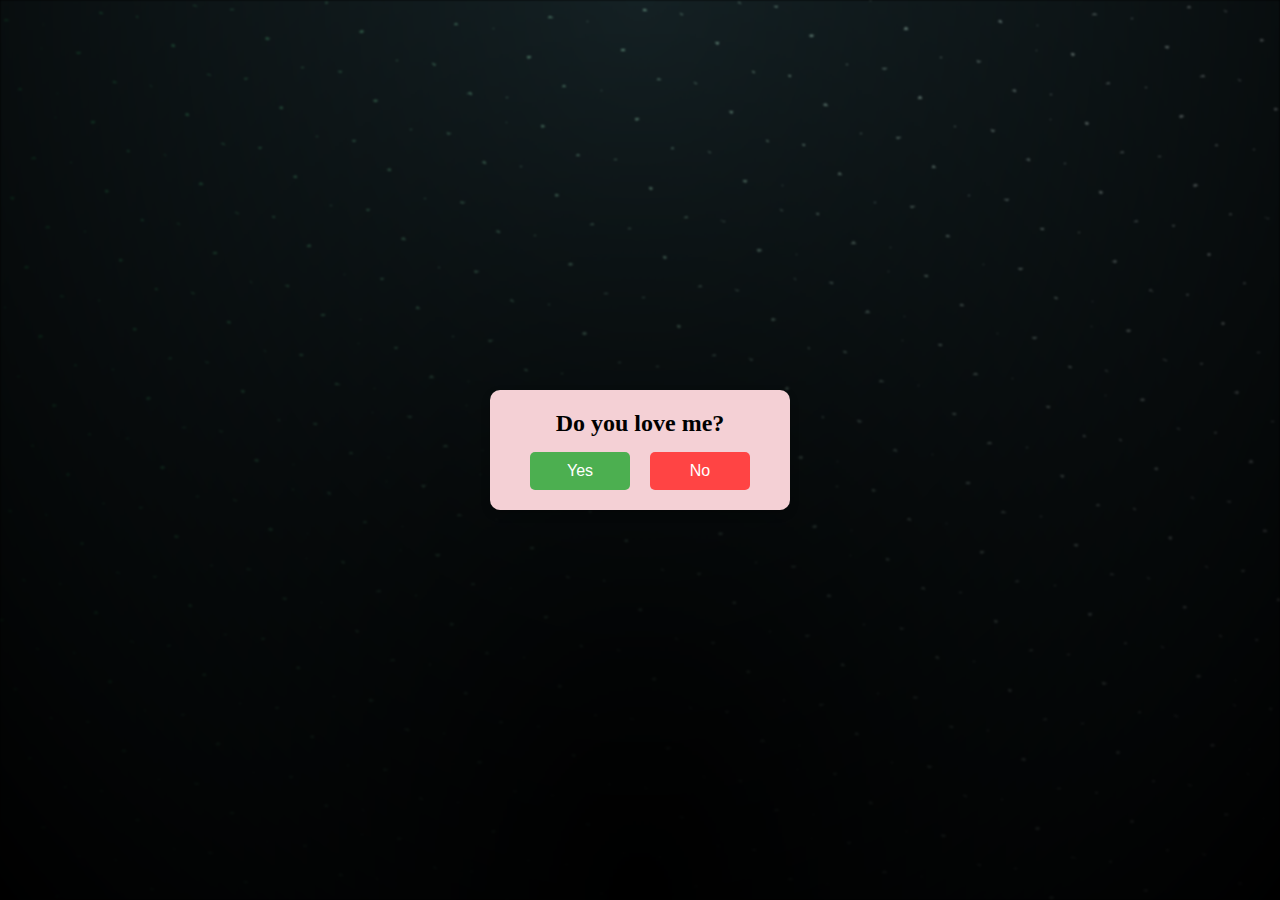
<file: index.html>
<!DOCTYPE html>
<html lang="en">
<head>
    <meta charset="UTF-8">
    <meta http-equiv="X-UA-Compatible" content="IE=edge">
    <meta name="viewport" content="width=device-width, initial-scale=1.0">
    <link rel="stylesheet" href="plo.css">
    <link rel="icon" href="img/flowers.png" type="image/x-icon">
    <title>Nakaw Sa Internet</title>
</head>
<body class="container">
    <div class="night"></div>
    <div class="rain"></div>
    <div class="popup" id="popup">
        <h2 id="question">Do you love me?</h2>
        <div class="btn-container">
            <button class="yes-btn" onclick="handleYes()">Yes</button>
            <button class="no-btn" onclick="handleNo()">No</button>
        </div>
    </div>
    <div class="popup" id="popup2" style="display: none;">
        <h2>YAY! 🎉</h2>
        <button class="okay-btn" onclick="showValentinePopup()">Okay</button>
    </div>
    <div class="popup" id="popup3" style="display: none;">
        <h2>Happy Valentine's Day, Baby! 💖</h2>
        <button class="okay-btn" onclick="showFlowers()">Okay</button>
    </div>
    <div class="flowers" id="flowers-container" style="display: none;">
      <div class="flower flower--1">
        <div class="flower__leafs flower__leafs--1">
          <div class="flower__leaf flower__leaf--1"></div>
          <div class="flower__leaf flower__leaf--2"></div>
          <div class="flower__leaf flower__leaf--3"></div>
          <div class="flower__leaf flower__leaf--4"></div>
          <div class="flower__white-circle"></div>
  
          <div class="flower__light flower__light--1"></div>
          <div class="flower__light flower__light--2"></div>
          <div class="flower__light flower__light--3"></div>
          <div class="flower__light flower__light--4"></div>
          <div class="flower__light flower__light--5"></div>
          <div class="flower__light flower__light--6"></div>
          <div class="flower__light flower__light--7"></div>
          <div class="flower__light flower__light--8"></div>
  
        </div>
        <div class="flower__line">
          <div class="flower__line__leaf flower__line__leaf--1"></div>
          <div class="flower__line__leaf flower__line__leaf--2"></div>
          <div class="flower__line__leaf flower__line__leaf--3"></div>
          <div class="flower__line__leaf flower__line__leaf--4"></div>
          <div class="flower__line__leaf flower__line__leaf--5"></div>
          <div class="flower__line__leaf flower__line__leaf--6"></div>
        </div>
      </div>
  
      <div class="flower flower--2">
        <div class="flower__leafs flower__leafs--2">
          <div class="flower__leaf flower__leaf--1"></div>
          <div class="flower__leaf flower__leaf--2"></div>
          <div class="flower__leaf flower__leaf--3"></div>
          <div class="flower__leaf flower__leaf--4"></div>
          <div class="flower__white-circle"></div>
  
          <div class="flower__light flower__light--1"></div>
          <div class="flower__light flower__light--2"></div>
          <div class="flower__light flower__light--3"></div>
          <div class="flower__light flower__light--4"></div>
          <div class="flower__light flower__light--5"></div>
          <div class="flower__light flower__light--6"></div>
          <div class="flower__light flower__light--7"></div>
          <div class="flower__light flower__light--8"></div>
  
        </div>
        <div class="flower__line">
          <div class="flower__line__leaf flower__line__leaf--1"></div>
          <div class="flower__line__leaf flower__line__leaf--2"></div>
          <div class="flower__line__leaf flower__line__leaf--3"></div>
          <div class="flower__line__leaf flower__line__leaf--4"></div>
        </div>
      </div>
  
      <div class="flower flower--3">
        <div class="flower__leafs flower__leafs--3">
          <div class="flower__leaf flower__leaf--1"></div>
          <div class="flower__leaf flower__leaf--2"></div>
          <div class="flower__leaf flower__leaf--3"></div>
          <div class="flower__leaf flower__leaf--4"></div>
          <div class="flower__white-circle"></div>
  
          <div class="flower__light flower__light--1"></div>
          <div class="flower__light flower__light--2"></div>
          <div class="flower__light flower__light--3"></div>
          <div class="flower__light flower__light--4"></div>
          <div class="flower__light flower__light--5"></div>
          <div class="flower__light flower__light--6"></div>
          <div class="flower__light flower__light--7"></div>
          <div class="flower__light flower__light--8"></div>
  
        </div>
        <div class="flower__line">
          <div class="flower__line__leaf flower__line__leaf--1"></div>
          <div class="flower__line__leaf flower__line__leaf--2"></div>
          <div class="flower__line__leaf flower__line__leaf--3"></div>
          <div class="flower__line__leaf flower__line__leaf--4"></div>
        </div>
      </div>
  
      <div class="grow-ans" style="--d:1.2s">
        <div class="flower__g-long">
          <div class="flower__g-long__top"></div>
          <div class="flower__g-long__bottom"></div>
        </div>
      </div>
  
      <div class="growing-grass">
        <div class="flower__grass flower__grass--1">
          <div class="flower__grass--top"></div>
          <div class="flower__grass--bottom"></div>
          <div class="flower__grass__leaf flower__grass__leaf--1"></div>
          <div class="flower__grass__leaf flower__grass__leaf--2"></div>
          <div class="flower__grass__leaf flower__grass__leaf--3"></div>
          <div class="flower__grass__leaf flower__grass__leaf--4"></div>
          <div class="flower__grass__leaf flower__grass__leaf--5"></div>
          <div class="flower__grass__leaf flower__grass__leaf--6"></div>
          <div class="flower__grass__leaf flower__grass__leaf--7"></div>
          <div class="flower__grass__leaf flower__grass__leaf--8"></div>
          <div class="flower__grass__overlay"></div>
        </div>
      </div>
  
      <div class="growing-grass">
        <div class="flower__grass flower__grass--2">
          <div class="flower__grass--top"></div>
          <div class="flower__grass--bottom"></div>
          <div class="flower__grass__leaf flower__grass__leaf--1"></div>
          <div class="flower__grass__leaf flower__grass__leaf--2"></div>
          <div class="flower__grass__leaf flower__grass__leaf--3"></div>
          <div class="flower__grass__leaf flower__grass__leaf--4"></div>
          <div class="flower__grass__leaf flower__grass__leaf--5"></div>
          <div class="flower__grass__leaf flower__grass__leaf--6"></div>
          <div class="flower__grass__leaf flower__grass__leaf--7"></div>
          <div class="flower__grass__leaf flower__grass__leaf--8"></div>
          <div class="flower__grass__overlay"></div>
        </div>
      </div>
  
      <div class="grow-ans" style="--d:2.4s">
        <div class="flower__g-right flower__g-right--1">
          <div class="leaf"></div>
        </div>
      </div>
  
      <div class="grow-ans" style="--d:2.8s">
        <div class="flower__g-right flower__g-right--2">
          <div class="leaf"></div>
        </div>
      </div>
  
      <div class="grow-ans" style="--d:2.8s">
        <div class="flower__g-front">
          <div class="flower__g-front__leaf-wrapper flower__g-front__leaf-wrapper--1">
            <div class="flower__g-front__leaf"></div>
          </div>
          <div class="flower__g-front__leaf-wrapper flower__g-front__leaf-wrapper--2">
            <div class="flower__g-front__leaf"></div>
          </div>
          <div class="flower__g-front__leaf-wrapper flower__g-front__leaf-wrapper--3">
            <div class="flower__g-front__leaf"></div>
          </div>
          <div class="flower__g-front__leaf-wrapper flower__g-front__leaf-wrapper--4">
            <div class="flower__g-front__leaf"></div>
          </div>
          <div class="flower__g-front__leaf-wrapper flower__g-front__leaf-wrapper--5">
            <div class="flower__g-front__leaf"></div>
          </div>
          <div class="flower__g-front__leaf-wrapper flower__g-front__leaf-wrapper--6">
            <div class="flower__g-front__leaf"></div>
          </div>
          <div class="flower__g-front__leaf-wrapper flower__g-front__leaf-wrapper--7">
            <div class="flower__g-front__leaf"></div>
          </div>
          <div class="flower__g-front__leaf-wrapper flower__g-front__leaf-wrapper--8">
            <div class="flower__g-front__leaf"></div>
          </div>
          <div class="flower__g-front__line"></div>
        </div>
      </div>
  
      <div class="grow-ans" style="--d:3.2s">
        <div class="flower__g-fr">
          <div class="leaf"></div>
          <div class="flower__g-fr__leaf flower__g-fr__leaf--1"></div>
          <div class="flower__g-fr__leaf flower__g-fr__leaf--2"></div>
          <div class="flower__g-fr__leaf flower__g-fr__leaf--3"></div>
          <div class="flower__g-fr__leaf flower__g-fr__leaf--4"></div>
          <div class="flower__g-fr__leaf flower__g-fr__leaf--5"></div>
          <div class="flower__g-fr__leaf flower__g-fr__leaf--6"></div>
          <div class="flower__g-fr__leaf flower__g-fr__leaf--7"></div>
          <div class="flower__g-fr__leaf flower__g-fr__leaf--8"></div>
        </div>
      </div>
  
      <div class="long-g long-g--0">
        <div class="grow-ans" style="--d:3s">
          <div class="leaf leaf--0"></div>
        </div>
        <div class="grow-ans" style="--d:2.2s">
          <div class="leaf leaf--1"></div>
        </div>
        <div class="grow-ans" style="--d:3.4s">
          <div class="leaf leaf--2"></div>
        </div>
        <div class="grow-ans" style="--d:3.6s">
          <div class="leaf leaf--3"></div>
        </div>
      </div>
  
      <div class="long-g long-g--1">
        <div class="grow-ans" style="--d:3.6s">
          <div class="leaf leaf--0"></div>
        </div>
        <div class="grow-ans" style="--d:3.8s">
          <div class="leaf leaf--1"></div>
        </div>
        <div class="grow-ans" style="--d:4s">
          <div class="leaf leaf--2"></div>
        </div>
        <div class="grow-ans" style="--d:4.2s">
          <div class="leaf leaf--3"></div>
        </div>
      </div>
  
      <div class="long-g long-g--2">
        <div class="grow-ans" style="--d:4s">
          <div class="leaf leaf--0"></div>
        </div>
        <div class="grow-ans" style="--d:4.2s">
          <div class="leaf leaf--1"></div>
        </div>
        <div class="grow-ans" style="--d:4.4s">
          <div class="leaf leaf--2"></div>
        </div>
        <div class="grow-ans" style="--d:4.6s">
          <div class="leaf leaf--3"></div>
        </div>
      </div>
  
      <div class="long-g long-g--3">
        <div class="grow-ans" style="--d:4s">
          <div class="leaf leaf--0"></div>
        </div>
        <div class="grow-ans" style="--d:4.2s">
          <div class="leaf leaf--1"></div>
        </div>
        <div class="grow-ans" style="--d:3s">
          <div class="leaf leaf--2"></div>
        </div>
        <div class="grow-ans" style="--d:3.6s">
          <div class="leaf leaf--3"></div>
        </div>
      </div>
  
      <div class="long-g long-g--4">
        <div class="grow-ans" style="--d:4s">
          <div class="leaf leaf--0"></div>
        </div>
        <div class="grow-ans" style="--d:4.2s">
          <div class="leaf leaf--1"></div>
        </div>
        <div class="grow-ans" style="--d:3s">
          <div class="leaf leaf--2"></div>
        </div>
        <div class="grow-ans" style="--d:3.6s">
          <div class="leaf leaf--3"></div>
        </div>
      </div>
  
      <div class="long-g long-g--5">
        <div class="grow-ans" style="--d:4s">
          <div class="leaf leaf--0"></div>
        </div>
        <div class="grow-ans" style="--d:4.2s">
          <div class="leaf leaf--1"></div>
        </div>
        <div class="grow-ans" style="--d:3s">
          <div class="leaf leaf--2"></div>
        </div>
        <div class="grow-ans" style="--d:3.6s">
          <div class="leaf leaf--3"></div>
        </div>
      </div>
  
      <div class="long-g long-g--6">
        <div class="grow-ans" style="--d:4.2s">
          <div class="leaf leaf--0"></div>
        </div>
        <div class="grow-ans" style="--d:4.4s">
          <div class="leaf leaf--1"></div>
        </div>
        <div class="grow-ans" style="--d:4.6s">
          <div class="leaf leaf--2"></div>
        </div>
        <div class="grow-ans" style="--d:4.8s">
          <div class="leaf leaf--3"></div>
        </div>
      </div>
  
      <div class="long-g long-g--7">
        <div class="grow-ans" style="--d:3s">
          <div class="leaf leaf--0"></div>
        </div>
        <div class="grow-ans" style="--d:3.2s">
          <div class="leaf leaf--1"></div>
        </div>
        <div class="grow-ans" style="--d:3.5s">
          <div class="leaf leaf--2"></div>
        </div>
        <div class="grow-ans" style="--d:3.6s">
          <div class="leaf leaf--3"></div>
        </div>
      </div>
    </div>
    
    <script src="main.js"></script>
  </body>
</html>
</file>
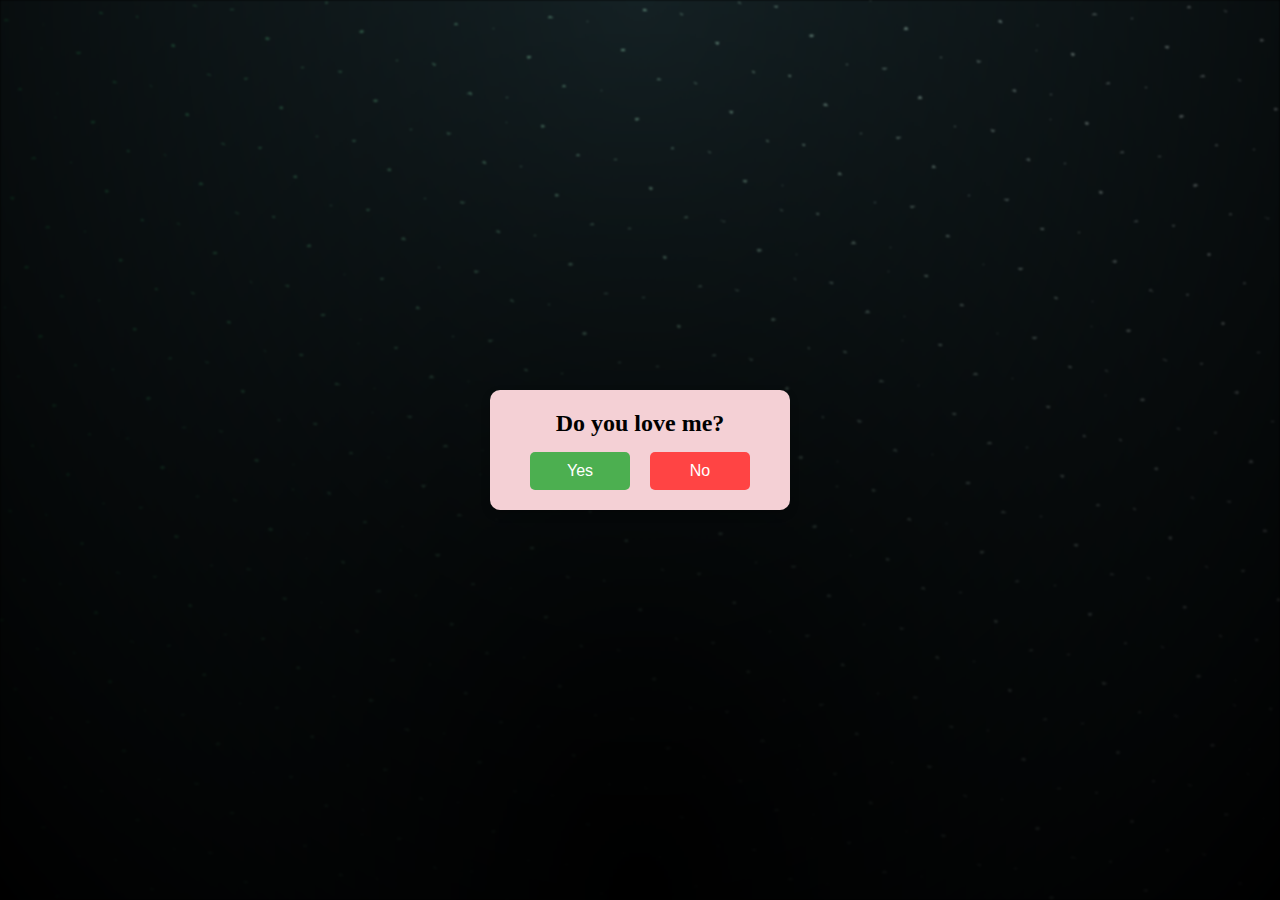
<file: plawer.html>
<!DOCTYPE html>
<html lang="en">
<head>
    <meta charset="UTF-8">
    <meta http-equiv="X-UA-Compatible" content="IE=edge">
    <meta name="viewport" content="width=device-width, initial-scale=1.0">
    <link rel="stylesheet" href="plo.css">
    <link rel="icon" href="img/flowers.png" type="image/x-icon">
    <title>Nakaw Sa Internet</title>
</head>
<body class="container">
    <div class="night"></div>
    <div class="rain"></div>
    <div class="popup" id="popup">
        <h2 id="question">Do you love me?</h2>
        <div class="btn-container">
            <button class="yes-btn" onclick="handleYes()">Yes</button>
            <button class="no-btn" onclick="handleNo()">No</button>
        </div>
    </div>
    <div class="popup" id="popup2" style="display: none;">
        <h2>YAY! 🎉</h2>
        <button class="okay-btn" onclick="showValentinePopup()">Okay</button>
    </div>
    <div class="popup" id="popup3" style="display: none;">
        <h2>Happy Valentine's Day, Baby! 💖</h2>
        <button class="okay-btn" onclick="showFlowers()">Okay</button>
    </div>
    <div class="flowers" id="flowers-container" style="display: none;">
      <div class="flower flower--1">
        <div class="flower__leafs flower__leafs--1">
          <div class="flower__leaf flower__leaf--1"></div>
          <div class="flower__leaf flower__leaf--2"></div>
          <div class="flower__leaf flower__leaf--3"></div>
          <div class="flower__leaf flower__leaf--4"></div>
          <div class="flower__white-circle"></div>
  
          <div class="flower__light flower__light--1"></div>
          <div class="flower__light flower__light--2"></div>
          <div class="flower__light flower__light--3"></div>
          <div class="flower__light flower__light--4"></div>
          <div class="flower__light flower__light--5"></div>
          <div class="flower__light flower__light--6"></div>
          <div class="flower__light flower__light--7"></div>
          <div class="flower__light flower__light--8"></div>
  
        </div>
        <div class="flower__line">
          <div class="flower__line__leaf flower__line__leaf--1"></div>
          <div class="flower__line__leaf flower__line__leaf--2"></div>
          <div class="flower__line__leaf flower__line__leaf--3"></div>
          <div class="flower__line__leaf flower__line__leaf--4"></div>
          <div class="flower__line__leaf flower__line__leaf--5"></div>
          <div class="flower__line__leaf flower__line__leaf--6"></div>
        </div>
      </div>
  
      <div class="flower flower--2">
        <div class="flower__leafs flower__leafs--2">
          <div class="flower__leaf flower__leaf--1"></div>
          <div class="flower__leaf flower__leaf--2"></div>
          <div class="flower__leaf flower__leaf--3"></div>
          <div class="flower__leaf flower__leaf--4"></div>
          <div class="flower__white-circle"></div>
  
          <div class="flower__light flower__light--1"></div>
          <div class="flower__light flower__light--2"></div>
          <div class="flower__light flower__light--3"></div>
          <div class="flower__light flower__light--4"></div>
          <div class="flower__light flower__light--5"></div>
          <div class="flower__light flower__light--6"></div>
          <div class="flower__light flower__light--7"></div>
          <div class="flower__light flower__light--8"></div>
  
        </div>
        <div class="flower__line">
          <div class="flower__line__leaf flower__line__leaf--1"></div>
          <div class="flower__line__leaf flower__line__leaf--2"></div>
          <div class="flower__line__leaf flower__line__leaf--3"></div>
          <div class="flower__line__leaf flower__line__leaf--4"></div>
        </div>
      </div>
  
      <div class="flower flower--3">
        <div class="flower__leafs flower__leafs--3">
          <div class="flower__leaf flower__leaf--1"></div>
          <div class="flower__leaf flower__leaf--2"></div>
          <div class="flower__leaf flower__leaf--3"></div>
          <div class="flower__leaf flower__leaf--4"></div>
          <div class="flower__white-circle"></div>
  
          <div class="flower__light flower__light--1"></div>
          <div class="flower__light flower__light--2"></div>
          <div class="flower__light flower__light--3"></div>
          <div class="flower__light flower__light--4"></div>
          <div class="flower__light flower__light--5"></div>
          <div class="flower__light flower__light--6"></div>
          <div class="flower__light flower__light--7"></div>
          <div class="flower__light flower__light--8"></div>
  
        </div>
        <div class="flower__line">
          <div class="flower__line__leaf flower__line__leaf--1"></div>
          <div class="flower__line__leaf flower__line__leaf--2"></div>
          <div class="flower__line__leaf flower__line__leaf--3"></div>
          <div class="flower__line__leaf flower__line__leaf--4"></div>
        </div>
      </div>
  
      <div class="grow-ans" style="--d:1.2s">
        <div class="flower__g-long">
          <div class="flower__g-long__top"></div>
          <div class="flower__g-long__bottom"></div>
        </div>
      </div>
  
      <div class="growing-grass">
        <div class="flower__grass flower__grass--1">
          <div class="flower__grass--top"></div>
          <div class="flower__grass--bottom"></div>
          <div class="flower__grass__leaf flower__grass__leaf--1"></div>
          <div class="flower__grass__leaf flower__grass__leaf--2"></div>
          <div class="flower__grass__leaf flower__grass__leaf--3"></div>
          <div class="flower__grass__leaf flower__grass__leaf--4"></div>
          <div class="flower__grass__leaf flower__grass__leaf--5"></div>
          <div class="flower__grass__leaf flower__grass__leaf--6"></div>
          <div class="flower__grass__leaf flower__grass__leaf--7"></div>
          <div class="flower__grass__leaf flower__grass__leaf--8"></div>
          <div class="flower__grass__overlay"></div>
        </div>
      </div>
  
      <div class="growing-grass">
        <div class="flower__grass flower__grass--2">
          <div class="flower__grass--top"></div>
          <div class="flower__grass--bottom"></div>
          <div class="flower__grass__leaf flower__grass__leaf--1"></div>
          <div class="flower__grass__leaf flower__grass__leaf--2"></div>
          <div class="flower__grass__leaf flower__grass__leaf--3"></div>
          <div class="flower__grass__leaf flower__grass__leaf--4"></div>
          <div class="flower__grass__leaf flower__grass__leaf--5"></div>
          <div class="flower__grass__leaf flower__grass__leaf--6"></div>
          <div class="flower__grass__leaf flower__grass__leaf--7"></div>
          <div class="flower__grass__leaf flower__grass__leaf--8"></div>
          <div class="flower__grass__overlay"></div>
        </div>
      </div>
  
      <div class="grow-ans" style="--d:2.4s">
        <div class="flower__g-right flower__g-right--1">
          <div class="leaf"></div>
        </div>
      </div>
  
      <div class="grow-ans" style="--d:2.8s">
        <div class="flower__g-right flower__g-right--2">
          <div class="leaf"></div>
        </div>
      </div>
  
      <div class="grow-ans" style="--d:2.8s">
        <div class="flower__g-front">
          <div class="flower__g-front__leaf-wrapper flower__g-front__leaf-wrapper--1">
            <div class="flower__g-front__leaf"></div>
          </div>
          <div class="flower__g-front__leaf-wrapper flower__g-front__leaf-wrapper--2">
            <div class="flower__g-front__leaf"></div>
          </div>
          <div class="flower__g-front__leaf-wrapper flower__g-front__leaf-wrapper--3">
            <div class="flower__g-front__leaf"></div>
          </div>
          <div class="flower__g-front__leaf-wrapper flower__g-front__leaf-wrapper--4">
            <div class="flower__g-front__leaf"></div>
          </div>
          <div class="flower__g-front__leaf-wrapper flower__g-front__leaf-wrapper--5">
            <div class="flower__g-front__leaf"></div>
          </div>
          <div class="flower__g-front__leaf-wrapper flower__g-front__leaf-wrapper--6">
            <div class="flower__g-front__leaf"></div>
          </div>
          <div class="flower__g-front__leaf-wrapper flower__g-front__leaf-wrapper--7">
            <div class="flower__g-front__leaf"></div>
          </div>
          <div class="flower__g-front__leaf-wrapper flower__g-front__leaf-wrapper--8">
            <div class="flower__g-front__leaf"></div>
          </div>
          <div class="flower__g-front__line"></div>
        </div>
      </div>
  
      <div class="grow-ans" style="--d:3.2s">
        <div class="flower__g-fr">
          <div class="leaf"></div>
          <div class="flower__g-fr__leaf flower__g-fr__leaf--1"></div>
          <div class="flower__g-fr__leaf flower__g-fr__leaf--2"></div>
          <div class="flower__g-fr__leaf flower__g-fr__leaf--3"></div>
          <div class="flower__g-fr__leaf flower__g-fr__leaf--4"></div>
          <div class="flower__g-fr__leaf flower__g-fr__leaf--5"></div>
          <div class="flower__g-fr__leaf flower__g-fr__leaf--6"></div>
          <div class="flower__g-fr__leaf flower__g-fr__leaf--7"></div>
          <div class="flower__g-fr__leaf flower__g-fr__leaf--8"></div>
        </div>
      </div>
  
      <div class="long-g long-g--0">
        <div class="grow-ans" style="--d:3s">
          <div class="leaf leaf--0"></div>
        </div>
        <div class="grow-ans" style="--d:2.2s">
          <div class="leaf leaf--1"></div>
        </div>
        <div class="grow-ans" style="--d:3.4s">
          <div class="leaf leaf--2"></div>
        </div>
        <div class="grow-ans" style="--d:3.6s">
          <div class="leaf leaf--3"></div>
        </div>
      </div>
  
      <div class="long-g long-g--1">
        <div class="grow-ans" style="--d:3.6s">
          <div class="leaf leaf--0"></div>
        </div>
        <div class="grow-ans" style="--d:3.8s">
          <div class="leaf leaf--1"></div>
        </div>
        <div class="grow-ans" style="--d:4s">
          <div class="leaf leaf--2"></div>
        </div>
        <div class="grow-ans" style="--d:4.2s">
          <div class="leaf leaf--3"></div>
        </div>
      </div>
  
      <div class="long-g long-g--2">
        <div class="grow-ans" style="--d:4s">
          <div class="leaf leaf--0"></div>
        </div>
        <div class="grow-ans" style="--d:4.2s">
          <div class="leaf leaf--1"></div>
        </div>
        <div class="grow-ans" style="--d:4.4s">
          <div class="leaf leaf--2"></div>
        </div>
        <div class="grow-ans" style="--d:4.6s">
          <div class="leaf leaf--3"></div>
        </div>
      </div>
  
      <div class="long-g long-g--3">
        <div class="grow-ans" style="--d:4s">
          <div class="leaf leaf--0"></div>
        </div>
        <div class="grow-ans" style="--d:4.2s">
          <div class="leaf leaf--1"></div>
        </div>
        <div class="grow-ans" style="--d:3s">
          <div class="leaf leaf--2"></div>
        </div>
        <div class="grow-ans" style="--d:3.6s">
          <div class="leaf leaf--3"></div>
        </div>
      </div>
  
      <div class="long-g long-g--4">
        <div class="grow-ans" style="--d:4s">
          <div class="leaf leaf--0"></div>
        </div>
        <div class="grow-ans" style="--d:4.2s">
          <div class="leaf leaf--1"></div>
        </div>
        <div class="grow-ans" style="--d:3s">
          <div class="leaf leaf--2"></div>
        </div>
        <div class="grow-ans" style="--d:3.6s">
          <div class="leaf leaf--3"></div>
        </div>
      </div>
  
      <div class="long-g long-g--5">
        <div class="grow-ans" style="--d:4s">
          <div class="leaf leaf--0"></div>
        </div>
        <div class="grow-ans" style="--d:4.2s">
          <div class="leaf leaf--1"></div>
        </div>
        <div class="grow-ans" style="--d:3s">
          <div class="leaf leaf--2"></div>
        </div>
        <div class="grow-ans" style="--d:3.6s">
          <div class="leaf leaf--3"></div>
        </div>
      </div>
  
      <div class="long-g long-g--6">
        <div class="grow-ans" style="--d:4.2s">
          <div class="leaf leaf--0"></div>
        </div>
        <div class="grow-ans" style="--d:4.4s">
          <div class="leaf leaf--1"></div>
        </div>
        <div class="grow-ans" style="--d:4.6s">
          <div class="leaf leaf--2"></div>
        </div>
        <div class="grow-ans" style="--d:4.8s">
          <div class="leaf leaf--3"></div>
        </div>
      </div>
  
      <div class="long-g long-g--7">
        <div class="grow-ans" style="--d:3s">
          <div class="leaf leaf--0"></div>
        </div>
        <div class="grow-ans" style="--d:3.2s">
          <div class="leaf leaf--1"></div>
        </div>
        <div class="grow-ans" style="--d:3.5s">
          <div class="leaf leaf--2"></div>
        </div>
        <div class="grow-ans" style="--d:3.6s">
          <div class="leaf leaf--3"></div>
        </div>
      </div>
    </div>
    
    <script src="main.js"></script>
  </body>
</html>
</file>
<file: plo.css>
*,
*::after,
*::before {
  padding: 0;
  margin: 0;
  box-sizing: border-box;
}

:root {
  --dark-color: #000;
}

body {
  display: flex;
  align-items: flex-end;
  justify-content: center;
  min-height: 100vh;
  background-color: var(--dark-color);
  overflow: hidden;
  perspective: 1000px;
}

.night {
  position: fixed;
  left: 50%;
  top: 0;
  transform: translateX(-50%);
  width: 100%;
  height: 100%;
  filter: blur(0.1vmin);
  background-image: radial-gradient(ellipse at top, transparent 0%, var(--dark-color)), radial-gradient(ellipse at bottom, var(--dark-color), rgba(145, 233, 255, 0.2)), repeating-linear-gradient(220deg, rgb(0, 0, 0) 0px, rgb(0, 0, 0) 19px, transparent 19px, transparent 22px), repeating-linear-gradient(189deg, rgb(0, 0, 0) 0px, rgb(0, 0, 0) 19px, transparent 19px, transparent 22px), repeating-linear-gradient(148deg, rgb(0, 0, 0) 0px, rgb(0, 0, 0) 19px, transparent 19px, transparent 22px), linear-gradient(90deg, rgb(7, 107, 42), rgb(240, 240, 240));
}

.rain {
  height: 0.5rem;
  width: 0.15rem;
  background-color: rgba(255, 255, 255, 0.432);
  position: absolute;
  top: -10px;
  border-radius: 45%;
  z-index: 2;
  animation: rain-drop 1s linear forwards;
}

@keyframes rain-drop {
  from {
    transform: translateY(-100%);
  }
  to {
    transform: translateY(110vh);
  }
}
@keyframes word-animation {
  to {
    opacity: 0;
  }
}

.popup {
  position: fixed;
  top: 50%;
  left: 50%;
  transform: translate(-50%, -50%);
  background: #F4D0D5;
  padding: 20px;
  border-radius: 10px;
  box-shadow: 0 4px 10px rgba(0, 0, 0, 0.2);
  text-align: center;
  width: 300px;
  display: flex;
  flex-direction: column;
  gap: 15px;
}

.btn-container {
  display: flex;
  justify-content: space-evenly;
}

.popup button {
  padding: 10px;
  font-size: 16px;
  border: none;
  border-radius: 5px;
  cursor: pointer;
  width: 100px;
}

.yes-btn {
  background-color: #4caf50;
  color: white;
}

.no-btn {
  background-color: #ff4444;
  color: white;
}

.okay-btn {
  background-color: #77DD77;
  color: white;
}

.flowers {
  position: relative;
  transform: scale(0.9);
}

.flower {
  position: absolute;
  bottom: 10vmin;
  transform-origin: bottom center;
  z-index: 10;
  --fl-speed: 0.3s;
}
.flower--1 {
  -webkit-animation: moving-flower-1 4s linear infinite;
          animation: moving-flower-1 4s linear infinite;
}
.flower--1 .flower__line {
  height: 70vmin;
  -webkit-animation-delay: 0.3s;
          animation-delay: 0.3s;
}
.flower--1 .flower__line__leaf--1 {
  -webkit-animation: blooming-leaf-right var(--fl-speed) 1.6s backwards;
          animation: blooming-leaf-right var(--fl-speed) 1.6s backwards;
}
.flower--1 .flower__line__leaf--2 {
  -webkit-animation: blooming-leaf-right var(--fl-speed) 1.4s backwards;
          animation: blooming-leaf-right var(--fl-speed) 1.4s backwards;
}
.flower--1 .flower__line__leaf--3 {
  -webkit-animation: blooming-leaf-left var(--fl-speed) 1.2s backwards;
          animation: blooming-leaf-left var(--fl-speed) 1.2s backwards;
}
.flower--1 .flower__line__leaf--4 {
  -webkit-animation: blooming-leaf-left var(--fl-speed) 1s backwards;
          animation: blooming-leaf-left var(--fl-speed) 1s backwards;
}
.flower--1 .flower__line__leaf--5 {
  -webkit-animation: blooming-leaf-right var(--fl-speed) 1.8s backwards;
          animation: blooming-leaf-right var(--fl-speed) 1.8s backwards;
}
.flower--1 .flower__line__leaf--6 {
  -webkit-animation: blooming-leaf-left var(--fl-speed) 2s backwards;
          animation: blooming-leaf-left var(--fl-speed) 2s backwards;
}
.flower--2 {
  left: 50%;
  transform: rotate(20deg);
  -webkit-animation: moving-flower-2 4s linear infinite;
          animation: moving-flower-2 4s linear infinite;
}
.flower--2 .flower__line {
  height: 60vmin;
  -webkit-animation-delay: 0.6s;
          animation-delay: 0.6s;
}
.flower--2 .flower__line__leaf--1 {
  -webkit-animation: blooming-leaf-right var(--fl-speed) 1.9s backwards;
          animation: blooming-leaf-right var(--fl-speed) 1.9s backwards;
}
.flower--2 .flower__line__leaf--2 {
  -webkit-animation: blooming-leaf-right var(--fl-speed) 1.7s backwards;
          animation: blooming-leaf-right var(--fl-speed) 1.7s backwards;
}
.flower--2 .flower__line__leaf--3 {
  -webkit-animation: blooming-leaf-left var(--fl-speed) 1.5s backwards;
          animation: blooming-leaf-left var(--fl-speed) 1.5s backwards;
}
.flower--2 .flower__line__leaf--4 {
  -webkit-animation: blooming-leaf-left var(--fl-speed) 1.3s backwards;
          animation: blooming-leaf-left var(--fl-speed) 1.3s backwards;
}
.flower--3 {
  left: 50%;
  transform: rotate(-15deg);
  -webkit-animation: moving-flower-3 4s linear infinite;
          animation: moving-flower-3 4s linear infinite;
}
.flower--3 .flower__line {
  -webkit-animation-delay: 0.9s;
          animation-delay: 0.9s;
}
.flower--3 .flower__line__leaf--1 {
  -webkit-animation: blooming-leaf-right var(--fl-speed) 2.5s backwards;
          animation: blooming-leaf-right var(--fl-speed) 2.5s backwards;
}
.flower--3 .flower__line__leaf--2 {
  -webkit-animation: blooming-leaf-right var(--fl-speed) 2.3s backwards;
          animation: blooming-leaf-right var(--fl-speed) 2.3s backwards;
}
.flower--3 .flower__line__leaf--3 {
  -webkit-animation: blooming-leaf-left var(--fl-speed) 2.1s backwards;
          animation: blooming-leaf-left var(--fl-speed) 2.1s backwards;
}
.flower--3 .flower__line__leaf--4 {
  -webkit-animation: blooming-leaf-left var(--fl-speed) 1.9s backwards;
          animation: blooming-leaf-left var(--fl-speed) 1.9s backwards;
}
.flower__leafs {
  position: relative;
  -webkit-animation: blooming-flower 2s backwards;
          animation: blooming-flower 2s backwards;
}
.flower__leafs--1 {
  -webkit-animation-delay: 1.1s;
          animation-delay: 1.1s;
}
.flower__leafs--2 {
  -webkit-animation-delay: 1.4s;
          animation-delay: 1.4s;
}
.flower__leafs--3 {
  -webkit-animation-delay: 1.7s;
          animation-delay: 1.7s;
}
.flower__leafs::after {
  content: "";
  position: absolute;
  left: 0;
  top: 0;
  transform: translate(-50%, -100%);
  width: 8vmin;
  height: 8vmin;
  background-color: #6bf0ff;
  filter: blur(10vmin);
}
.flower__leaf {
  position: absolute;
  bottom: 0;
  left: 50%;
  width: 8vmin;
  height: 11vmin;
  border-radius: 51% 49% 47% 53%/44% 45% 55% 69%;
  background-color: #f672b0;
  background-image: linear-gradient(to top, #ee5286, #ee5286);
  transform-origin: bottom center;
  opacity: 0.9;
  box-shadow: inset 0 0 2vmin rgba(255, 255, 255, 0.5);
}
.flower__leaf--1 {
  transform: translate(-10%, 1%) rotateY(40deg) rotateX(-50deg);
}
.flower__leaf--2 {
  transform: translate(-50%, -4%) rotateX(40deg);
}
.flower__leaf--3 {
  transform: translate(-90%, 0%) rotateY(45deg) rotateX(50deg);
}
.flower__leaf--4 {
  width: 8vmin;
  height: 8vmin;
  transform-origin: bottom left;
  border-radius: 4vmin 10vmin 4vmin 4vmin;
  transform: translate(0%, 18%) rotateX(70deg) rotate(-43deg);
  background-image: linear-gradient(to top, #ee5286, #ee5286);
  z-index: 1;
  opacity: 0.8;
}
.flower__white-circle {
  position: absolute;
  left: -3.5vmin;
  top: -3vmin;
  width: 9vmin;
  height: 4vmin;
  border-radius: 50%;
  background-color: #fff;
}
.flower__white-circle::after {
  content: "";
  position: absolute;
  left: 50%;
  top: 45%;
  transform: translate(-50%, -50%);
  width: 60%;
  height: 60%;
  border-radius: inherit;
  background-image: repeating-linear-gradient(135deg, rgba(0, 0, 0, 0.03) 0px, rgba(0, 0, 0, 0.03) 1px, transparent 1px, transparent 12px), repeating-linear-gradient(45deg, rgba(0, 0, 0, 0.03) 0px, rgba(0, 0, 0, 0.03) 1px, transparent 1px, transparent 12px), repeating-linear-gradient(67.5deg, rgba(0, 0, 0, 0.03) 0px, rgba(0, 0, 0, 0.03) 1px, transparent 1px, transparent 12px), repeating-linear-gradient(135deg, rgba(0, 0, 0, 0.03) 0px, rgba(0, 0, 0, 0.03) 1px, transparent 1px, transparent 12px), repeating-linear-gradient(45deg, rgba(0, 0, 0, 0.03) 0px, rgba(0, 0, 0, 0.03) 1px, transparent 1px, transparent 12px), repeating-linear-gradient(112.5deg, rgba(0, 0, 0, 0.03) 0px, rgba(0, 0, 0, 0.03) 1px, transparent 1px, transparent 12px), repeating-linear-gradient(112.5deg, rgba(0, 0, 0, 0.03) 0px, rgba(0, 0, 0, 0.03) 1px, transparent 1px, transparent 12px), repeating-linear-gradient(45deg, rgba(0, 0, 0, 0.03) 0px, rgba(0, 0, 0, 0.03) 1px, transparent 1px, transparent 12px), repeating-linear-gradient(22.5deg, rgba(0, 0, 0, 0.03) 0px, rgba(0, 0, 0, 0.03) 1px, transparent 1px, transparent 12px), repeating-linear-gradient(45deg, rgba(0, 0, 0, 0.03) 0px, rgba(0, 0, 0, 0.03) 1px, transparent 1px, transparent 12px), repeating-linear-gradient(22.5deg, rgba(0, 0, 0, 0.03) 0px, rgba(0, 0, 0, 0.03) 1px, transparent 1px, transparent 12px), repeating-linear-gradient(135deg, rgba(0, 0, 0, 0.03) 0px, rgba(0, 0, 0, 0.03) 1px, transparent 1px, transparent 12px), repeating-linear-gradient(157.5deg, rgba(0, 0, 0, 0.03) 0px, rgba(0, 0, 0, 0.03) 1px, transparent 1px, transparent 12px), repeating-linear-gradient(67.5deg, rgba(0, 0, 0, 0.03) 0px, rgba(0, 0, 0, 0.03) 1px, transparent 1px, transparent 12px), repeating-linear-gradient(67.5deg, rgba(0, 0, 0, 0.03) 0px, rgba(0, 0, 0, 0.03) 1px, transparent 1px, transparent 12px), linear-gradient(90deg, rgb(127, 47, 21), rgb(255, 206, 0));
}
.flower__line {
  height: 55vmin;
  width: 1.5vmin;
  background-image: linear-gradient(to left, rgba(0, 0, 0, 0.2), transparent, rgba(255, 255, 255, 0.2)), linear-gradient(to top, transparent 10%, #583e08, #944415);
  box-shadow: inset 0 0 2px rgba(0, 0, 0, 0.5);
  -webkit-animation: grow-flower-tree 4s backwards;
          animation: grow-flower-tree 4s backwards;
}
.flower__line__leaf {
  --w: 7vmin;
  --h: calc(var(--w) + 2vmin);
  position: absolute;
  top: 20%;
  left: 90%;
  width: var(--w);
  height: var(--h);
  border-top-right-radius: var(--h);
  border-bottom-left-radius: var(--h);
  background-image: linear-gradient(to top, rgba(20, 117, 122, 0.4), #095721);
}
.flower__line__leaf--1 {
  transform: rotate(70deg) rotateY(30deg);
}
.flower__line__leaf--2 {
  top: 45%;
  transform: rotate(70deg) rotateY(30deg);
}
.flower__line__leaf--3, .flower__line__leaf--4, .flower__line__leaf--6 {
  border-top-right-radius: 0;
  border-bottom-left-radius: 0;
  border-top-left-radius: var(--h);
  border-bottom-right-radius: var(--h);
  left: -460%;
  top: 12%;
  transform: rotate(-70deg) rotateY(30deg);
}
.flower__line__leaf--4 {
  top: 40%;
}
.flower__line__leaf--5 {
  top: 0;
  transform-origin: left;
  transform: rotate(70deg) rotateY(30deg) scale(0.6);
}
.flower__line__leaf--6 {
  top: -2%;
  left: -450%;
  transform-origin: right;
  transform: rotate(-70deg) rotateY(30deg) scale(0.6);
}
.flower__light {
  position: absolute;
  bottom: 0vmin;
  width: 1vmin;
  height: 1vmin;
  background-color: rgb(255, 251, 0);
  border-radius: 50%;
  filter: blur(0.2vmin);
  -webkit-animation: light-ans 4s linear infinite backwards;
          animation: light-ans 4s linear infinite backwards;
}
.flower__light:nth-child(odd) {
  background-color: #f76baf;
}
.flower__light--1 {
  left: -2vmin;
  -webkit-animation-delay: 1s;
          animation-delay: 1s;
}
.flower__light--2 {
  left: 3vmin;
  -webkit-animation-delay: 0.5s;
          animation-delay: 0.5s;
}
.flower__light--3 {
  left: -6vmin;
  -webkit-animation-delay: 0.3s;
          animation-delay: 0.3s;
}
.flower__light--4 {
  left: 6vmin;
  -webkit-animation-delay: 0.9s;
          animation-delay: 0.9s;
}
.flower__light--5 {
  left: -1vmin;
  -webkit-animation-delay: 1.5s;
          animation-delay: 1.5s;
}
.flower__light--6 {
  left: -4vmin;
  -webkit-animation-delay: 3s;
          animation-delay: 3s;
}
.flower__light--7 {
  left: 3vmin;
  -webkit-animation-delay: 2s;
          animation-delay: 2s;
}
.flower__light--8 {
  left: -6vmin;
  -webkit-animation-delay: 3.5s;
          animation-delay: 3.5s;
}
.flower__grass {
  --c: #04661f;
  --line-w: 1.5vmin;
  position: absolute;
  bottom: 12vmin;
  left: -7vmin;
  display: flex;
  flex-direction: column;
  align-items: flex-end;
  z-index: 20;
  transform-origin: bottom center;
  transform: rotate(-48deg) rotateY(40deg);
}
.flower__grass--1 {
  -webkit-animation: moving-grass 2s linear infinite;
          animation: moving-grass 2s linear infinite;
}
.flower__grass--2 {
  left: 2vmin;
  bottom: 10vmin;
  transform: scale(0.5) rotate(75deg) rotateX(10deg) rotateY(-200deg);
  opacity: 0.8;
  z-index: 0;
  -webkit-animation: moving-grass--2 1.5s linear infinite;
          animation: moving-grass--2 1.5s linear infinite;
}
.flower__grass--top {
  width: 7vmin;
  height: 10vmin;
  border-top-right-radius: 100%;
  border-right: var(--line-w) solid var(--c);
  transform-origin: bottom center;
  transform: rotate(-2deg);
}
.flower__grass--bottom {
  margin-top: -2px;
  width: var(--line-w);
  height: 25vmin;
  background-image: linear-gradient(to top, transparent, var(--c));
}
.flower__grass__leaf {
  --size: 10vmin;
  position: absolute;
  width: calc(var(--size) * 2.1);
  height: var(--size);
  border-top-left-radius: var(--size);
  border-top-right-radius: var(--size);
  background-image: linear-gradient(to top, transparent, transparent 30%, var(--c));
  z-index: 100;
}
.flower__grass__leaf--1 {
  top: -6%;
  left: 30%;
  --size: 6vmin;
  transform: rotate(-20deg);
  -webkit-animation: growing-grass-ans--1 2s 2.6s backwards;
          animation: growing-grass-ans--1 2s 2.6s backwards;
}
@-webkit-keyframes growing-grass-ans--1 {
  0% {
    transform-origin: bottom left;
    transform: rotate(-20deg) scale(0);
  }
}
@keyframes growing-grass-ans--1 {
  0% {
    transform-origin: bottom left;
    transform: rotate(-20deg) scale(0);
  }
}
.flower__grass__leaf--2 {
  top: -5%;
  left: -110%;
  --size: 6vmin;
  transform: rotate(10deg);
  -webkit-animation: growing-grass-ans--2 2s 2.4s linear backwards;
          animation: growing-grass-ans--2 2s 2.4s linear backwards;
}
@-webkit-keyframes growing-grass-ans--2 {
  0% {
    transform-origin: bottom right;
    transform: rotate(10deg) scale(0);
  }
}
@keyframes growing-grass-ans--2 {
  0% {
    transform-origin: bottom right;
    transform: rotate(10deg) scale(0);
  }
}
.flower__grass__leaf--3 {
  top: 5%;
  left: 60%;
  --size: 8vmin;
  transform: rotate(-18deg) rotateX(-20deg);
  -webkit-animation: growing-grass-ans--3 2s 2.2s linear backwards;
          animation: growing-grass-ans--3 2s 2.2s linear backwards;
}
@-webkit-keyframes growing-grass-ans--3 {
  0% {
    transform-origin: bottom left;
    transform: rotate(-18deg) rotateX(-20deg) scale(0);
  }
}
@keyframes growing-grass-ans--3 {
  0% {
    transform-origin: bottom left;
    transform: rotate(-18deg) rotateX(-20deg) scale(0);
  }
}
.flower__grass__leaf--4 {
  top: 6%;
  left: -135%;
  --size: 8vmin;
  transform: rotate(2deg);
  -webkit-animation: growing-grass-ans--4 2s 2s linear backwards;
          animation: growing-grass-ans--4 2s 2s linear backwards;
}
@-webkit-keyframes growing-grass-ans--4 {
  0% {
    transform-origin: bottom right;
    transform: rotate(2deg) scale(0);
  }
}
@keyframes growing-grass-ans--4 {
  0% {
    transform-origin: bottom right;
    transform: rotate(2deg) scale(0);
  }
}
.flower__grass__leaf--5 {
  top: 20%;
  left: 60%;
  --size: 10vmin;
  transform: rotate(-24deg) rotateX(-20deg);
  -webkit-animation: growing-grass-ans--5 2s 1.8s linear backwards;
          animation: growing-grass-ans--5 2s 1.8s linear backwards;
}
@-webkit-keyframes growing-grass-ans--5 {
  0% {
    transform-origin: bottom left;
    transform: rotate(-24deg) rotateX(-20deg) scale(0);
  }
}
@keyframes growing-grass-ans--5 {
  0% {
    transform-origin: bottom left;
    transform: rotate(-24deg) rotateX(-20deg) scale(0);
  }
}
.flower__grass__leaf--6 {
  top: 22%;
  left: -180%;
  --size: 10vmin;
  transform: rotate(10deg);
  -webkit-animation: growing-grass-ans--6 2s 1.6s linear backwards;
          animation: growing-grass-ans--6 2s 1.6s linear backwards;
}
@-webkit-keyframes growing-grass-ans--6 {
  0% {
    transform-origin: bottom right;
    transform: rotate(10deg) scale(0);
  }
}
@keyframes growing-grass-ans--6 {
  0% {
    transform-origin: bottom right;
    transform: rotate(10deg) scale(0);
  }
}
.flower__grass__leaf--7 {
  top: 39%;
  left: 70%;
  --size: 10vmin;
  transform: rotate(-10deg);
  -webkit-animation: growing-grass-ans--7 2s 1.4s linear backwards;
          animation: growing-grass-ans--7 2s 1.4s linear backwards;
}
@-webkit-keyframes growing-grass-ans--7 {
  0% {
    transform-origin: bottom left;
    transform: rotate(-10deg) scale(0);
  }
}
@keyframes growing-grass-ans--7 {
  0% {
    transform-origin: bottom left;
    transform: rotate(-10deg) scale(0);
  }
}
.flower__grass__leaf--8 {
  top: 40%;
  left: -215%;
  --size: 11vmin;
  transform: rotate(10deg);
  -webkit-animation: growing-grass-ans--8 2s 1.2s linear backwards;
          animation: growing-grass-ans--8 2s 1.2s linear backwards;
}
@-webkit-keyframes growing-grass-ans--8 {
  0% {
    transform-origin: bottom right;
    transform: rotate(10deg) scale(0);
  }
}
@keyframes growing-grass-ans--8 {
  0% {
    transform-origin: bottom right;
    transform: rotate(10deg) scale(0);
  }
}
.flower__grass__overlay {
  position: absolute;
  top: -10%;
  right: 0%;
  width: 100%;
  height: 100%;
  background-color: rgba(0, 0, 0, 0.6);
  filter: blur(1.5vmin);
  z-index: 100;
}
.flower__g-long {
  --w: 2vmin;
  --h: 6vmin;
  --c: #0e5b3c;
  position: absolute;
  bottom: 10vmin;
  left: -3vmin;
  transform-origin: bottom center;
  transform: rotate(-30deg) rotateY(-20deg);
  display: flex;
  flex-direction: column;
  align-items: flex-end;
  -webkit-animation: flower-g-long-ans 3s linear infinite;
          animation: flower-g-long-ans 3s linear infinite;
}
@-webkit-keyframes flower-g-long-ans {
  0%, 100% {
    transform: rotate(-30deg) rotateY(-20deg);
  }
  50% {
    transform: rotate(-32deg) rotateY(-20deg);
  }
}
@keyframes flower-g-long-ans {
  0%, 100% {
    transform: rotate(-30deg) rotateY(-20deg);
  }
  50% {
    transform: rotate(-32deg) rotateY(-20deg);
  }
}
.flower__g-long__top {
  top: calc(var(--h) * -1);
  width: calc(var(--w) + 1vmin);
  height: var(--h);
  border-top-right-radius: 100%;
  border-right: 0.7vmin solid var(--c);
  transform: translate(-0.7vmin, 1vmin);
}
.flower__g-long__bottom {
  width: var(--w);
  height: 50vmin;
  transform-origin: bottom center;
  background-image: linear-gradient(to top, transparent 30%, var(--c));
  box-shadow: inset 0 0 2px rgba(0, 0, 0, 0.5);
  -webkit-clip-path: polygon(35% 0, 65% 1%, 100% 100%, 0% 100%);
          clip-path: polygon(35% 0, 65% 1%, 100% 100%, 0% 100%);
}
.flower__g-right {
  position: absolute;
  bottom: 6vmin;
  left: -2vmin;
  transform-origin: bottom left;
  transform: rotate(20deg);
}
.flower__g-right .leaf {
  width: 30vmin;
  height: 50vmin;
  border-top-left-radius: 100%;
  border-left: 2vmin solid #217005;
  background-image: linear-gradient(to bottom, transparent, var(--dark-color) 60%);
  -webkit-mask-image: linear-gradient(to top, transparent 30%, #24803e 60%);
}
.flower__g-right--1 {
  -webkit-animation: flower-g-right-ans 2.5s linear infinite;
          animation: flower-g-right-ans 2.5s linear infinite;
}
.flower__g-right--2 {
  left: 5vmin;
  transform: rotateY(-180deg);
  -webkit-animation: flower-g-right-ans--2 3s linear infinite;
          animation: flower-g-right-ans--2 3s linear infinite;
}
.flower__g-right--2 .leaf {
  height: 75vmin;
  filter: blur(0.3vmin);
  opacity: 0.8;
}
@-webkit-keyframes flower-g-right-ans {
  0%, 100% {
    transform: rotate(20deg);
  }
  50% {
    transform: rotate(24deg) rotateX(-20deg);
  }
}
@keyframes flower-g-right-ans {
  0%, 100% {
    transform: rotate(20deg);
  }
  50% {
    transform: rotate(24deg) rotateX(-20deg);
  }
}
@-webkit-keyframes flower-g-right-ans--2 {
  0%, 100% {
    transform: rotateY(-180deg) rotate(0deg) rotateX(-20deg);
  }
  50% {
    transform: rotateY(-180deg) rotate(6deg) rotateX(-20deg);
  }
}
@keyframes flower-g-right-ans--2 {
  0%, 100% {
    transform: rotateY(-180deg) rotate(0deg) rotateX(-20deg);
  }
  50% {
    transform: rotateY(-180deg) rotate(6deg) rotateX(-20deg);
  }
}
.flower__g-front {
  position: absolute;
  bottom: 6vmin;
  left: 2.5vmin;
  z-index: 100;
  transform-origin: bottom center;
  transform: rotate(-28deg) rotateY(30deg) scale(1.04);
  -webkit-animation: flower__g-front-ans 2s linear infinite;
          animation: flower__g-front-ans 2s linear infinite;
}
@-webkit-keyframes flower__g-front-ans {
  0%, 100% {
    transform: rotate(-28deg) rotateY(30deg) scale(1.04);
  }
  50% {
    transform: rotate(-35deg) rotateY(40deg) scale(1.04);
  }
}
@keyframes flower__g-front-ans {
  0%, 100% {
    transform: rotate(-28deg) rotateY(30deg) scale(1.04);
  }
  50% {
    transform: rotate(-35deg) rotateY(40deg) scale(1.04);
  }
}
.flower__g-front__line {
  width: 0.3vmin;
  height: 20vmin;
  background-image: linear-gradient(to top, transparent, #042e0b, transparent 100%);
  position: relative;
}
.flower__g-front__leaf-wrapper {
  position: absolute;
  top: 0;
  left: 0;
  transform-origin: bottom left;
  transform: rotate(10deg);
}
.flower__g-front__leaf-wrapper:nth-child(even) {
  left: 0vmin;
  transform: rotateY(-180deg) rotate(5deg);
  -webkit-animation: flower__g-front__leaf-left-ans 1s ease-in backwards;
          animation: flower__g-front__leaf-left-ans 1s ease-in backwards;
}
.flower__g-front__leaf-wrapper:nth-child(odd) {
  -webkit-animation: flower__g-front__leaf-ans 1s ease-in backwards;
          animation: flower__g-front__leaf-ans 1s ease-in backwards;
}
.flower__g-front__leaf-wrapper--1 {
  top: -8vmin;
  transform: scale(0.7);
  -webkit-animation: flower__g-front__leaf-ans 1s 5.5s ease-in backwards !important;
          animation: flower__g-front__leaf-ans 1s 5.5s ease-in backwards !important;
}
.flower__g-front__leaf-wrapper--2 {
  top: -8vmin;
  transform: rotateY(-180deg) scale(0.7) !important;
  -webkit-animation: flower__g-front__leaf-left-ans-2 1s 4.6s ease-in backwards !important;
          animation: flower__g-front__leaf-left-ans-2 1s 4.6s ease-in backwards !important;
}
.flower__g-front__leaf-wrapper--3 {
  top: -3vmin;
  -webkit-animation: flower__g-front__leaf-ans 1s 4.6s ease-in backwards;
          animation: flower__g-front__leaf-ans 1s 4.6s ease-in backwards;
}
.flower__g-front__leaf-wrapper--4 {
  top: -3vmin;
  transform: rotateY(-180deg) scale(0.9) !important;
  -webkit-animation: flower__g-front__leaf-left-ans-2 1s 4.6s ease-in backwards !important;
          animation: flower__g-front__leaf-left-ans-2 1s 4.6s ease-in backwards !important;
}
@-webkit-keyframes flower__g-front__leaf-left-ans-2 {
  0% {
    transform: rotateY(-180deg) scale(0);
  }
}
@keyframes flower__g-front__leaf-left-ans-2 {
  0% {
    transform: rotateY(-180deg) scale(0);
  }
}
.flower__g-front__leaf-wrapper--5, .flower__g-front__leaf-wrapper--6 {
  top: 2vmin;
}
.flower__g-front__leaf-wrapper--7, .flower__g-front__leaf-wrapper--8 {
  top: 6.5vmin;
}
.flower__g-front__leaf-wrapper--2 {
  -webkit-animation-delay: 5.2s !important;
          animation-delay: 5.2s !important;
}
.flower__g-front__leaf-wrapper--3 {
  -webkit-animation-delay: 4.9s !important;
          animation-delay: 4.9s !important;
}
.flower__g-front__leaf-wrapper--5 {
  -webkit-animation-delay: 4.3s !important;
          animation-delay: 4.3s !important;
}
.flower__g-front__leaf-wrapper--6 {
  -webkit-animation-delay: 4.1s !important;
          animation-delay: 4.1s !important;
}
.flower__g-front__leaf-wrapper--7 {
  -webkit-animation-delay: 3.8s !important;
          animation-delay: 3.8s !important;
}
.flower__g-front__leaf-wrapper--8 {
  -webkit-animation-delay: 3.5s !important;
          animation-delay: 3.5s !important;
}
@-webkit-keyframes flower__g-front__leaf-ans {
  0% {
    transform: rotate(10deg) scale(0);
  }
}
@keyframes flower__g-front__leaf-ans {
  0% {
    transform: rotate(10deg) scale(0);
  }
}
@-webkit-keyframes flower__g-front__leaf-left-ans {
  0% {
    transform: rotateY(-180deg) rotate(5deg) scale(0);
  }
}
@keyframes flower__g-front__leaf-left-ans {
  0% {
    transform: rotateY(-180deg) rotate(5deg) scale(0);
  }
}
.flower__g-front__leaf {
  width: 10vmin;
  height: 10vmin;
  border-radius: 100% 0% 0% 100%/100% 100% 0% 0%;
  box-shadow: inset 0 2px 1vmin hsla(184deg, 97%, 58%, 0.2);
  background-image: linear-gradient(to bottom left, transparent, var(--dark-color)), linear-gradient(to bottom right, #064f0a 50%, transparent 50%, transparent);
  -webkit-mask-image: linear-gradient(to bottom right, #097149 50%, transparent 50%, transparent);
  mask-image: linear-gradient(to bottom right, #0e8723 50%, transparent 50%, transparent);
}
.flower__g-fr {
  position: absolute;
  bottom: -4vmin;
  left: vmin;
  transform-origin: bottom left;
  z-index: 10;
  -webkit-animation: flower__g-fr-ans 2s linear infinite;
          animation: flower__g-fr-ans 2s linear infinite;
}
@-webkit-keyframes flower__g-fr-ans {
  0%, 100% {
    transform: rotate(2deg);
  }
  50% {
    transform: rotate(4deg);
  }
}
@keyframes flower__g-fr-ans {
  0%, 100% {
    transform: rotate(2deg);
  }
  50% {
    transform: rotate(4deg);
  }
}
.flower__g-fr .leaf {
  width: 30vmin;
  height: 50vmin;
  border-top-left-radius: 100%;
  border-left: 2vmin solid #147b47;
  -webkit-mask-image: linear-gradient(to top, transparent 25%, #0e4e2a 50%);
  position: relative;
  z-index: 1;
}
.flower__g-fr__leaf {
  position: absolute;
  top: 0;
  left: 0;
  width: 10vmin;
  height: 10vmin;
  border-radius: 100% 0% 0% 100%/100% 100% 0% 0%;
  box-shadow: inset 0 2px 1vmin hsla(184deg, 97%, 58%, 0.2);
  background-image: linear-gradient(to bottom left, transparent, var(--dark-color) 98%), linear-gradient(to bottom right, #106e18 45%, transparent 50%, transparent);
  -webkit-mask-image: linear-gradient(135deg, #175f22 40%, transparent 50%, transparent);
}
.flower__g-fr__leaf--1 {
  left: 20vmin;
  transform: rotate(45deg);
  -webkit-animation: flower__g-fr-leaft-ans-1 0.5s 5.2s linear backwards;
          animation: flower__g-fr-leaft-ans-1 0.5s 5.2s linear backwards;
}
@-webkit-keyframes flower__g-fr-leaft-ans-1 {
  0% {
    transform-origin: left;
    transform: rotate(45deg) scale(0);
  }
}
@keyframes flower__g-fr-leaft-ans-1 {
  0% {
    transform-origin: left;
    transform: rotate(45deg) scale(0);
  }
}
.flower__g-fr__leaf--2 {
  left: 12vmin;
  top: -7vmin;
  transform: rotate(25deg) rotateY(-180deg);
  -webkit-animation: flower__g-fr-leaft-ans-6 0.5s 5s linear backwards;
          animation: flower__g-fr-leaft-ans-6 0.5s 5s linear backwards;
}
.flower__g-fr__leaf--3 {
  left: 15vmin;
  top: 6vmin;
  transform: rotate(55deg);
  -webkit-animation: flower__g-fr-leaft-ans-5 0.5s 4.8s linear backwards;
          animation: flower__g-fr-leaft-ans-5 0.5s 4.8s linear backwards;
}
.flower__g-fr__leaf--4 {
  left: 6vmin;
  top: -2vmin;
  transform: rotate(25deg) rotateY(-180deg);
  -webkit-animation: flower__g-fr-leaft-ans-6 0.5s 4.6s linear backwards;
          animation: flower__g-fr-leaft-ans-6 0.5s 4.6s linear backwards;
}
.flower__g-fr__leaf--5 {
  left: 10vmin;
  top: 14vmin;
  transform: rotate(55deg);
  -webkit-animation: flower__g-fr-leaft-ans-5 0.5s 4.4s linear backwards;
          animation: flower__g-fr-leaft-ans-5 0.5s 4.4s linear backwards;
}
@-webkit-keyframes flower__g-fr-leaft-ans-5 {
  0% {
    transform-origin: left;
    transform: rotate(55deg) scale(0);
  }
}
@keyframes flower__g-fr-leaft-ans-5 {
  0% {
    transform-origin: left;
    transform: rotate(55deg) scale(0);
  }
}
.flower__g-fr__leaf--6 {
  left: 0vmin;
  top: 6vmin;
  transform: rotate(25deg) rotateY(-180deg);
  -webkit-animation: flower__g-fr-leaft-ans-6 0.5s 4.2s linear backwards;
          animation: flower__g-fr-leaft-ans-6 0.5s 4.2s linear backwards;
}
@-webkit-keyframes flower__g-fr-leaft-ans-6 {
  0% {
    transform-origin: right;
    transform: rotate(25deg) rotateY(-180deg) scale(0);
  }
}
@keyframes flower__g-fr-leaft-ans-6 {
  0% {
    transform-origin: right;
    transform: rotate(25deg) rotateY(-180deg) scale(0);
  }
}
.flower__g-fr__leaf--7 {
  left: 5vmin;
  top: 22vmin;
  transform: rotate(45deg);
  -webkit-animation: flower__g-fr-leaft-ans-7 0.5s 4s linear backwards;
          animation: flower__g-fr-leaft-ans-7 0.5s 4s linear backwards;
}
@-webkit-keyframes flower__g-fr-leaft-ans-7 {
  0% {
    transform-origin: left;
    transform: rotate(45deg) scale(0);
  }
}
@keyframes flower__g-fr-leaft-ans-7 {
  0% {
    transform-origin: left;
    transform: rotate(45deg) scale(0);
  }
}
.flower__g-fr__leaf--8 {
  left: -4vmin;
  top: 15vmin;
  transform: rotate(15deg) rotateY(-180deg);
  -webkit-animation: flower__g-fr-leaft-ans-8 0.5s 3.8s linear backwards;
          animation: flower__g-fr-leaft-ans-8 0.5s 3.8s linear backwards;
}
@-webkit-keyframes flower__g-fr-leaft-ans-8 {
  0% {
    transform-origin: right;
    transform: rotate(15deg) rotateY(-180deg) scale(0);
  }
}
@keyframes flower__g-fr-leaft-ans-8 {
  0% {
    transform-origin: right;
    transform: rotate(15deg) rotateY(-180deg) scale(0);
  }
}

.long-g {
  position: absolute;
  bottom: 25vmin;
  left: -42vmin;
  transform-origin: bottom left;
}
.long-g--1 {
  bottom: 0vmin;
  transform: scale(0.8) rotate(-5deg);
}
.long-g--1 .leaf {
  -webkit-mask-image: linear-gradient(to top, transparent 40%, #196d2a 80%) !important;
}
.long-g--1 .leaf--1 {
  --w: 5vmin;
  --h: 60vmin;
  left: -2vmin;
  transform: rotate(3deg) rotateY(-180deg);
}
.long-g--2, .long-g--3 {
  bottom: -3vmin;
  left: -35vmin;
  transform-origin: center;
  transform: scale(0.6) rotateX(60deg);
}
.long-g--2 .leaf, .long-g--3 .leaf {
  -webkit-mask-image: linear-gradient(to top, transparent 50%, #176220 80%) !important;
}
.long-g--2 .leaf--1, .long-g--3 .leaf--1 {
  left: -1vmin;
  transform: rotateY(-180deg);
}
.long-g--3 {
  left: -17vmin;
  bottom: 0vmin;
}
.long-g--3 .leaf {
  -webkit-mask-image: linear-gradient(to top, transparent 40%, #176220 80%) !important;
}
.long-g--4 {
  left: 25vmin;
  bottom: -3vmin;
  transform-origin: center;
  transform: scale(0.6) rotateX(60deg);
}
.long-g--4 .leaf {
  -webkit-mask-image: linear-gradient(to top, transparent 50%, #176220 80%) !important;
}
.long-g--5 {
  left: 42vmin;
  bottom: 0vmin;
  transform: scale(0.8) rotate(2deg);
}
.long-g--6 {
  left: 0vmin;
  bottom: -20vmin;
  z-index: 100;
  filter: blur(0.3vmin);
  transform: scale(0.8) rotate(2deg);
}
.long-g--7 {
  left: 35vmin;
  bottom: 20vmin;
  z-index: -1;
  filter: blur(0.3vmin);
  transform: scale(0.6) rotate(2deg);
  opacity: 0.7;
}
.long-g .leaf {
  --w: 15vmin;
  --h: 40vmin;
  --c: #1aaa15;
  position: absolute;
  bottom: 0;
  width: var(--w);
  height: var(--h);
  border-top-left-radius: 100%;
  border-left: 2vmin solid var(--c);
  -webkit-mask-image: linear-gradient(to top, transparent 20%, var(--dark-color));
  transform-origin: bottom center;
}
.long-g .leaf--0 {
  left: 2vmin;
  -webkit-animation: leaf-ans-1 4s linear infinite;
          animation: leaf-ans-1 4s linear infinite;
}
.long-g .leaf--1 {
  --w: 5vmin;
  --h: 60vmin;
  -webkit-animation: leaf-ans-1 4s linear infinite;
          animation: leaf-ans-1 4s linear infinite;
}
.long-g .leaf--2 {
  --w: 10vmin;
  --h: 40vmin;
  left: -0.5vmin;
  bottom: 5vmin;
  transform-origin: bottom left;
  transform: rotateY(-180deg);
  -webkit-animation: leaf-ans-2 3s linear infinite;
          animation: leaf-ans-2 3s linear infinite;
}
.long-g .leaf--3 {
  --w: 5vmin;
  --h: 30vmin;
  left: -1vmin;
  bottom: 3.2vmin;
  transform-origin: bottom left;
  transform: rotate(-10deg) rotateY(-180deg);
  -webkit-animation: leaf-ans-3 3s linear infinite;
          animation: leaf-ans-3 3s linear infinite;
}

@-webkit-keyframes leaf-ans-1 {
  0%, 100% {
    transform: rotate(-5deg) scale(1);
  }
  50% {
    transform: rotate(5deg) scale(1.1);
  }
}

@keyframes leaf-ans-1 {
  0%, 100% {
    transform: rotate(-5deg) scale(1);
  }
  50% {
    transform: rotate(5deg) scale(1.1);
  }
}
@-webkit-keyframes leaf-ans-2 {
  0%, 100% {
    transform: rotateY(-180deg) rotate(5deg);
  }
  50% {
    transform: rotateY(-180deg) rotate(0deg) scale(1.1);
  }
}
@keyframes leaf-ans-2 {
  0%, 100% {
    transform: rotateY(-180deg) rotate(5deg);
  }
  50% {
    transform: rotateY(-180deg) rotate(0deg) scale(1.1);
  }
}
@-webkit-keyframes leaf-ans-3 {
  0%, 100% {
    transform: rotate(-10deg) rotateY(-180deg);
  }
  50% {
    transform: rotate(-20deg) rotateY(-180deg);
  }
}
@keyframes leaf-ans-3 {
  0%, 100% {
    transform: rotate(-10deg) rotateY(-180deg);
  }
  50% {
    transform: rotate(-20deg) rotateY(-180deg);
  }
}
.grow-ans {
  -webkit-animation: grow-ans 2s var(--d) backwards;
          animation: grow-ans 2s var(--d) backwards;
}

@-webkit-keyframes grow-ans {
  0% {
    transform: scale(0);
    opacity: 0;
  }
}

@keyframes grow-ans {
  0% {
    transform: scale(0);
    opacity: 0;
  }
}
@-webkit-keyframes light-ans {
  0% {
    opacity: 0;
    transform: translateY(0vmin);
  }
  25% {
    opacity: 1;
    transform: translateY(-5vmin) translateX(-2vmin);
  }
  50% {
    opacity: 1;
    transform: translateY(-15vmin) translateX(2vmin);
    filter: blur(0.2vmin);
  }
  75% {
    transform: translateY(-20vmin) translateX(-2vmin);
    filter: blur(0.2vmin);
  }
  100% {
    transform: translateY(-30vmin);
    opacity: 0;
    filter: blur(1vmin);
  }
}
@keyframes light-ans {
  0% {
    opacity: 0;
    transform: translateY(0vmin);
  }
  25% {
    opacity: 1;
    transform: translateY(-5vmin) translateX(-2vmin);
  }
  50% {
    opacity: 1;
    transform: translateY(-15vmin) translateX(2vmin);
    filter: blur(0.2vmin);
  }
  75% {
    transform: translateY(-20vmin) translateX(-2vmin);
    filter: blur(0.2vmin);
  }
  100% {
    transform: translateY(-30vmin);
    opacity: 0;
    filter: blur(1vmin);
  }
}
@-webkit-keyframes moving-flower-1 {
  0%, 100% {
    transform: rotate(2deg);
  }
  50% {
    transform: rotate(-2deg);
  }
}
@keyframes moving-flower-1 {
  0%, 100% {
    transform: rotate(2deg);
  }
  50% {
    transform: rotate(-2deg);
  }
}
@-webkit-keyframes moving-flower-2 {
  0%, 100% {
    transform: rotate(18deg);
  }
  50% {
    transform: rotate(14deg);
  }
}
@keyframes moving-flower-2 {
  0%, 100% {
    transform: rotate(18deg);
  }
  50% {
    transform: rotate(14deg);
  }
}
@-webkit-keyframes moving-flower-3 {
  0%, 100% {
    transform: rotate(-18deg);
  }
  50% {
    transform: rotate(-20deg) rotateY(-10deg);
  }
}
@keyframes moving-flower-3 {
  0%, 100% {
    transform: rotate(-18deg);
  }
  50% {
    transform: rotate(-20deg) rotateY(-10deg);
  }
}
@-webkit-keyframes blooming-leaf-right {
  0% {
    transform-origin: left;
    transform: rotate(70deg) rotateY(30deg) scale(0);
  }
}
@keyframes blooming-leaf-right {
  0% {
    transform-origin: left;
    transform: rotate(70deg) rotateY(30deg) scale(0);
  }
}
@-webkit-keyframes blooming-leaf-left {
  0% {
    transform-origin: right;
    transform: rotate(-70deg) rotateY(30deg) scale(0);
  }
}
@keyframes blooming-leaf-left {
  0% {
    transform-origin: right;
    transform: rotate(-70deg) rotateY(30deg) scale(0);
  }
}
@-webkit-keyframes grow-flower-tree {
  0% {
    height: 0;
    border-radius: 1vmin;
  }
}
@keyframes grow-flower-tree {
  0% {
    height: 0;
    border-radius: 1vmin;
  }
}
@-webkit-keyframes blooming-flower {
  0% {
    transform: scale(0);
  }
}
@keyframes blooming-flower {
  0% {
    transform: scale(0);
  }
}
@-webkit-keyframes moving-grass {
  0%, 100% {
    transform: rotate(-48deg) rotateY(40deg);
  }
  50% {
    transform: rotate(-50deg) rotateY(40deg);
  }
}
@keyframes moving-grass {
  0%, 100% {
    transform: rotate(-48deg) rotateY(40deg);
  }
  50% {
    transform: rotate(-50deg) rotateY(40deg);
  }
}
@-webkit-keyframes moving-grass--2 {
  0%, 100% {
    transform: scale(0.5) rotate(75deg) rotateX(10deg) rotateY(-200deg);
  }
  50% {
    transform: scale(0.5) rotate(79deg) rotateX(10deg) rotateY(-200deg);
  }
}
@keyframes moving-grass--2 {
  0%, 100% {
    transform: scale(0.5) rotate(75deg) rotateX(10deg) rotateY(-200deg);
  }
  50% {
    transform: scale(0.5) rotate(79deg) rotateX(10deg) rotateY(-200deg);
  }
}
.growing-grass {
  -webkit-animation: growing-grass-ans 1s 2s backwards;
          animation: growing-grass-ans 1s 2s backwards;
}

@-webkit-keyframes growing-grass-ans {
  0% {
    transform: scale(0);
  }
}

@keyframes growing-grass-ans {
  0% {
    transform: scale(0);
  }
}
.container * {
  -webkit-animation-play-state: paused !important;
          animation-play-state: paused !important;
}
</file>
